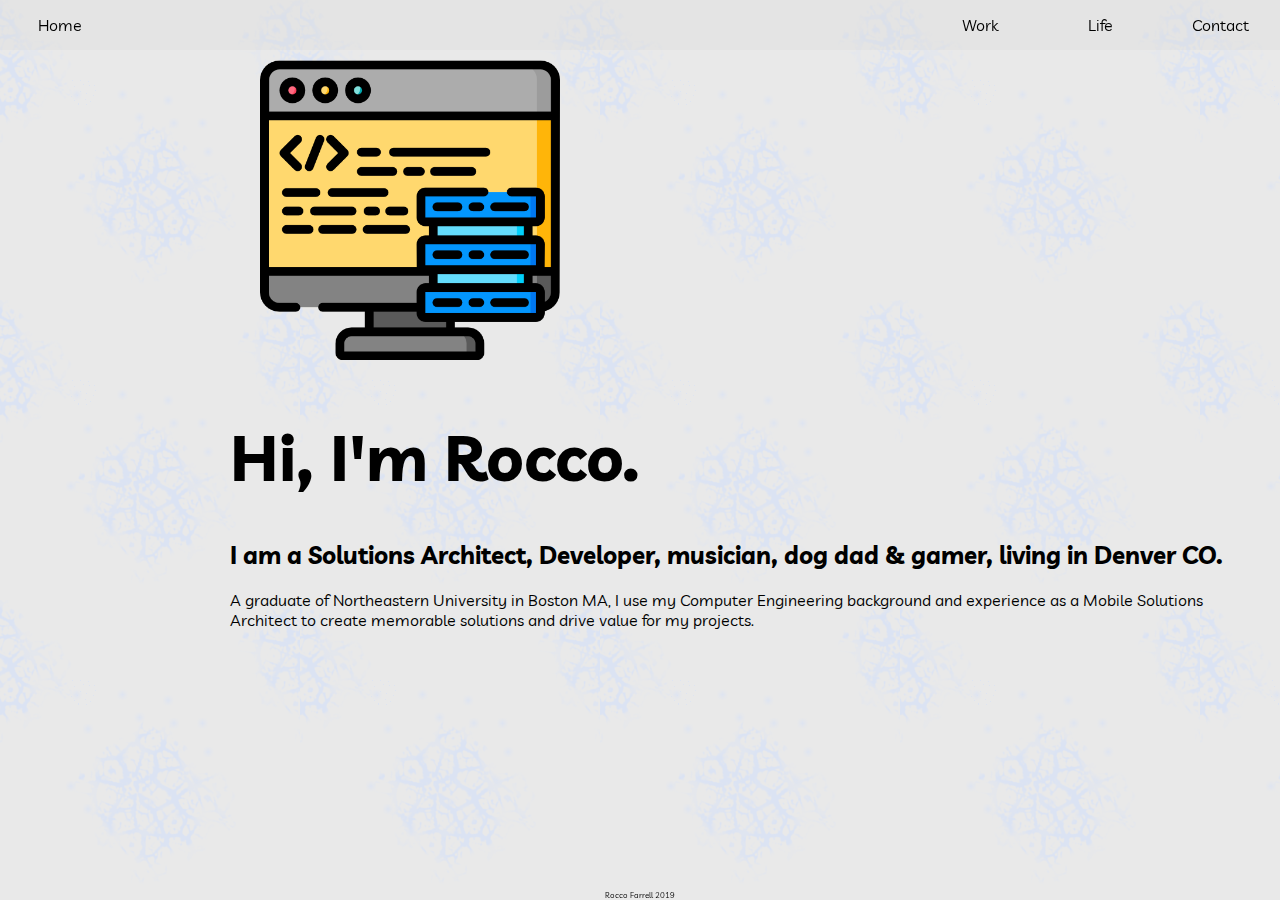
<file: index.html>
<!DOCTYPE html>
<html>

<head>
  <meta charset="utf-8">
  <meta name="viewport" content="width=device-width,initial-scale=1.0">
  <title>The Rocco Farrell Experience</title>

  <link href="https://fonts.googleapis.com/css?family=Livvic&display=swap" rel="stylesheet">

  <link rel="shortcut icon" href="./static/favicon.ico" type="image/x-icon">
  <link rel="icon" href="./static/favicon.ico" type="image/x-icon">

  <link rel="stylesheet" type="text/css" href="main.css" />
</head>

<body>
  <section id="navigation">
    <div class="navbar">
      <div class="navbar-left">
        <ul>
          <li>
            <!-- <img src="./static/icons/home.png" height="25px" /> -->
            <a href="projects.html">Home</a>
          </li>
        </ul>
      </div>
      <div class="navbar-right">
        <ul>
          <li><a href="projects.html">Work</a></li>
          <li><a>Life</a></li>
          <li><a>Contact</a></li>
        </ul>
      </div>
      </ul>
  </section>
  <div id="maincontent">
    <section id="intro">
      <div id="compHeader">
        <img src="static/codecomputer.png" height=300px />
      </div>
      <h1>Hi, I'm Rocco.</h1>

      <h2>I am a Solutions Architect, Developer, musician, dog dad & gamer, living in Denver CO.</h2>
      <p>A graduate of Northeastern University in Boston MA, I use my Computer Engineering background and experience as
        a Mobile Solutions Architect to create memorable solutions and drive value for my projects.</p>
    </section>
  </div>

  <section id="footer">
    <div>
      Rocco Farrell 2019
      <!-- Icons made by <a href="https://www.flaticon.com/authors/freepik" title="Freepik">Freepik</a> from <a
        href="https://www.flaticon.com/" title="Flaticon">www.flaticon.com</a> is licensed by <a
        href="http://creativecommons.org/licenses/by/3.0/" title="Creative Commons BY 3.0" target="_blank">CC 3.0
        BY</a> -->
    </div>
  </section>
</body>

</html>
</file>
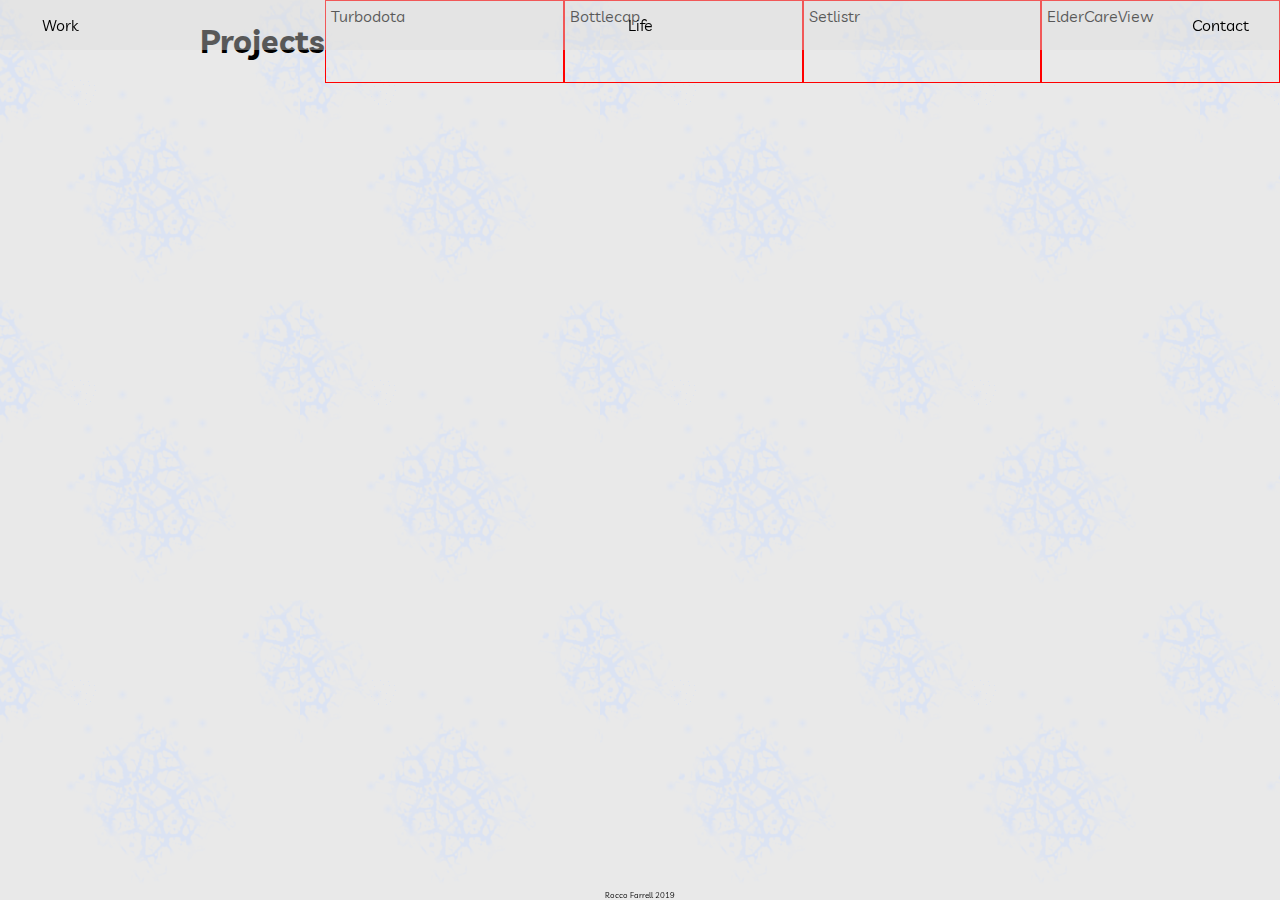
<file: projects.html>
<!DOCTYPE html>
<html>

<head>
  <meta charset="utf-8">
  <meta name="viewport" content="width=device-width,initial-scale=1.0">
  <title>The Rocco Farrell Experience</title>

  <link href="https://fonts.googleapis.com/css?family=Livvic&display=swap" rel="stylesheet">

  <link rel="shortcut icon" href="./static/favicon.ico" type="image/x-icon">
  <link rel="icon" href="./static/favicon.ico" type="image/x-icon">

  <link rel="stylesheet" type="text/css" href="main.css" />
</head>

<body>
  <section id="navigation">
    <ul class="navbar">
      <li><a>Work</a></li>
      <li><a>Life</a></li>
      <li><a>Contact</a></li>
    </ul>
  </section>
  <div id="maincontent">
    <section id="projects">
      <h1>Projects</h1>
      <div class="proj-item">
        Turbodota
      </div>
      <div class="proj-item">
        Bottlecap
      </div>
      <div class="proj-item">
        Setlistr
      </div>
      <div class="proj-item">
        ElderCareView
      </div>
    </section>
  </div>

  <section id="footer">
    <div>
      Rocco Farrell 2019
    </div>
  </section>
</body>

</html>
</file>
<file: main.css>
body {
  font-family: 'Livvic', sans-serif;
  margin: 0;
  background-image: url("./static/background.png");
  background-repeat: repeat;
}

#maincontent {
  padding-left: 200px;
}
#navigation {
  width: 100%;
  position: fixed;

}

.navbar {
  list-style-type: none;
  margin: 0;
  padding: 0;
  height: 50px;
  display: flex;
  justify-content: space-between;
  background-color: RGBA(220,220,220,0.4);
}
.navbar-left {
  align-items: stretch;
}

.navbar-right {
  align-items: stretch;
}

ul {
  display: flex;
  padding: 0;
  margin: 0;
  list-style: none;
}

ul > li {
  display: flex;
  width: 100px;
  margin-left: 10px;
  margin-right: 10px;
  justify-content: center;
  align-items: stretch;
}

ul > li > a {
  color: inherit;
  text-decoration: inherit;
  flex-grow: 1;
  text-align: center;
  line-height: 50px;
}

ul > li > img {
  text-align: center;
  line-height: 50px;
}

ul > li:hover {
  color: #adf;
  background-color: #9a9a9a;
  cursor: pointer;
}

#projects {
  display: flex;
  justify-content: space-around;
}

#intro {
  justify-content: center;
  align-items: center;
  padding: 30px;
}

#intro h1 {
  font-size: 4em;
}

#compHeader {
  margin: 20px;
  padding: 10px;
}

#footer {
  position: fixed;
  width: 100%;
  left: 0;
  bottom: 0;
  font-size: .5em;
  text-align: center;
}

#footer a {
  color: #989898
}

.proj-item {
  border: 1px red solid;
  padding: 5px;
  width: 100%;
}
</file>
